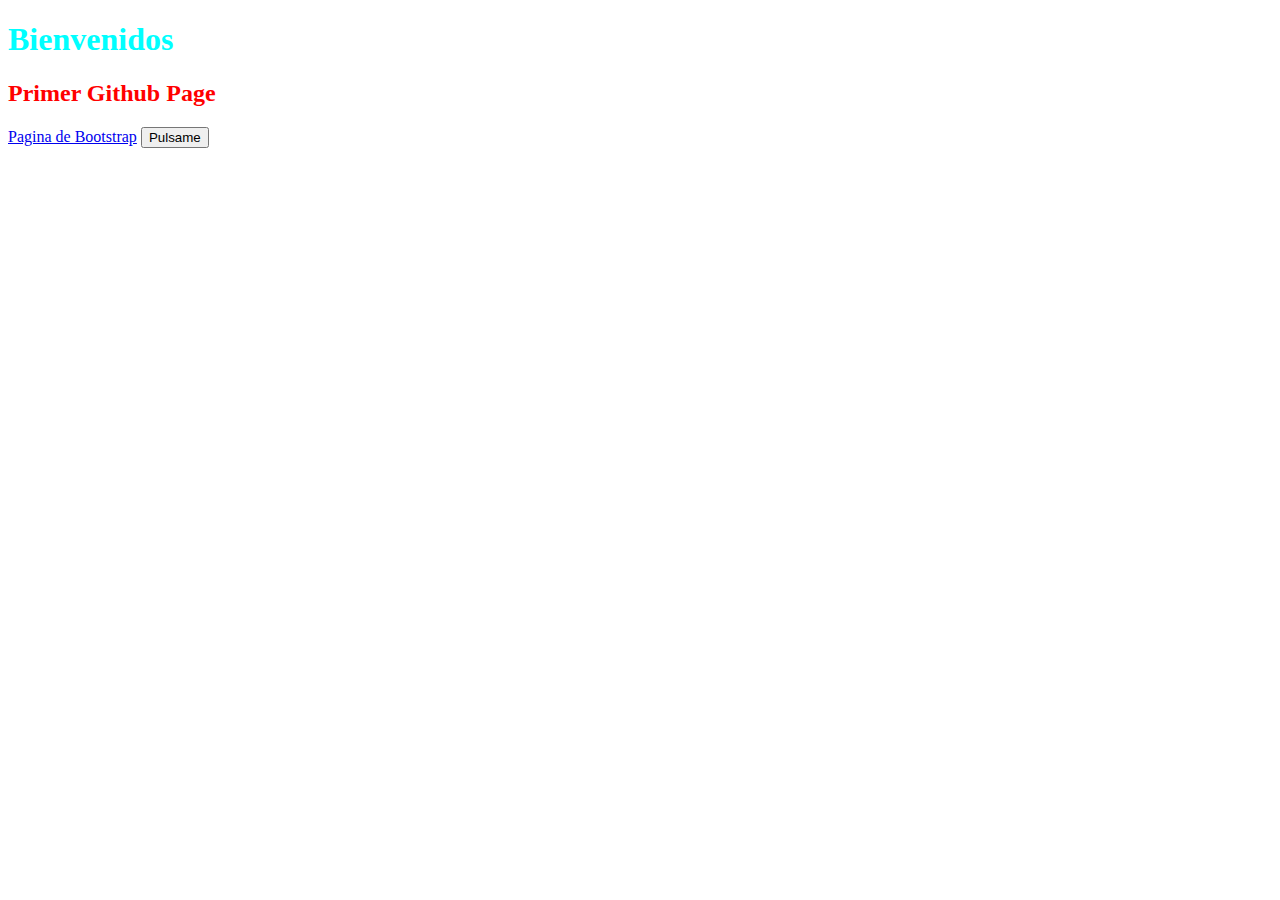
<file: index.html>
<!DOCTYPE html>
<html lang="en">
<head>
    <meta charset="UTF-8">
    <meta http-equiv="X-UA-Compatible" content="IE=edge">
    <meta name="viewport" content="width=device-width, initial-scale=1.0">
    <link rel="stylesheet" href="style.css">
    <title>AWEB-U3-P1-20213TN034</title>
</head>
<body>
    <h1 class="title">Bienvenidos</h1>
    <h2 class="sub_title">Primer Github Page</h2>
    <a href="page1.html">Pagina de Bootstrap</a>
    <button type="button" id="btn-pulse">Pulsame</button>


    <script src="app.js"></script>
</body>
</html>
</file>
<file: style.css>
.title{
    color: aqua;
}

.sub_title{
    color: red;
}
</file>
